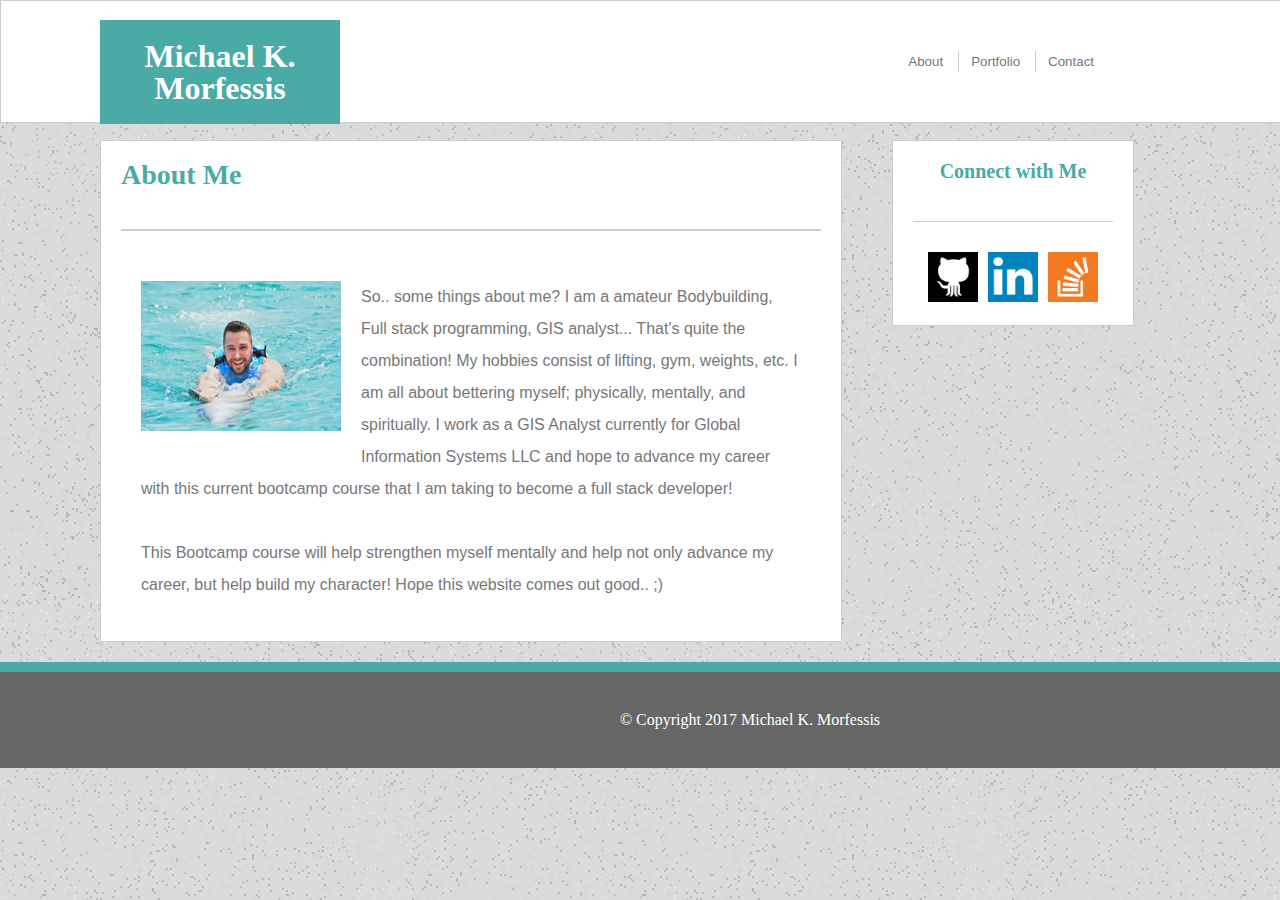
<file: index.html>
<!DOCTYPE html>
<html>

<head>
	<title>About</title>

	<meta name="viewport" content="width=device-width, initial-scale=1.0">
	
	<link rel="stylesheet" type="text/css" href="assets/css/reset.css">
	<link rel="stylesheet" type="text/css" href="assets/css/style.css">


</head>

<body class="oldMoon">

	<div class="wrapper">
		<header class="clear">
			
			<div id="floatleft" class="tealBackground">
				<h1>Michael K. Morfessis</h1>
			</div>

			<div id="floatright">
				<div class="buttonMargin">
					<a href="index.html"><button id="buttonBorder" class="button">About</button></a>
					<a href="portfolio.html"><button id="buttonBorder" class="button">Portfolio</button></a>
					<a href="contact.html"><button class="button">Contact</button></a>
				</div>
			</div>

		</header>
		<br>
		
		<div class="clear">
			<div id="left">
				<h2 class="tealHeadings">About Me</h2>

				
				<div class="clearAbout">
					<p class="imgAbout"><img src="assets/images/me.jpg" width="200" height="150" alt=""></p>
					<p>So.. some things about me? I am a amateur Bodybuilding, Full stack programming, GIS analyst... That's quite the combination! My hobbies consist of lifting, gym, weights, etc. I am all about bettering myself; physically, mentally, and spiritually. I work as a GIS Analyst currently for Global Information Systems LLC and hope to advance my career with this current bootcamp course that I am taking to become a full stack developer!
						<br>
						<br>
						This Bootcamp course will help strengthen myself mentally and help not only advance my career, but help build my character! Hope this website comes out good.. ;)</p>

					</div>

				</div>
				<div id="right">
					
					<h3 class="tealHeadings" id="connectBorder">Connect with Me</h3>
					

					<a href="https://github.com/mkmorfess/" class="connectMargin"><img border="0" alt="Git Hub" src ="assets/images/if_github_401441.png" width="50" height="50"></a>
					
					<a href="https://www.linkedin.com/in/michael-morfessis-11999990/" class="connectMargin"><img border="0" alt="LinkedIn" src ="assets/images/if_linkedin_334668.png" width="50" height="50"></a>

					<a href="https://stackoverflow.com/users/8452787/mike-m" class="connectMargin"><img border="0" alt="StackOverflow" src ="assets/images/if_overflow_334695.png" width="50" height="50"></a>

					<br>
				</div>
			</div>

			<footer>© Copyright 2017 Michael K. Morfessis</footer>
			
		</div>
	</body>

	</html>
</file>
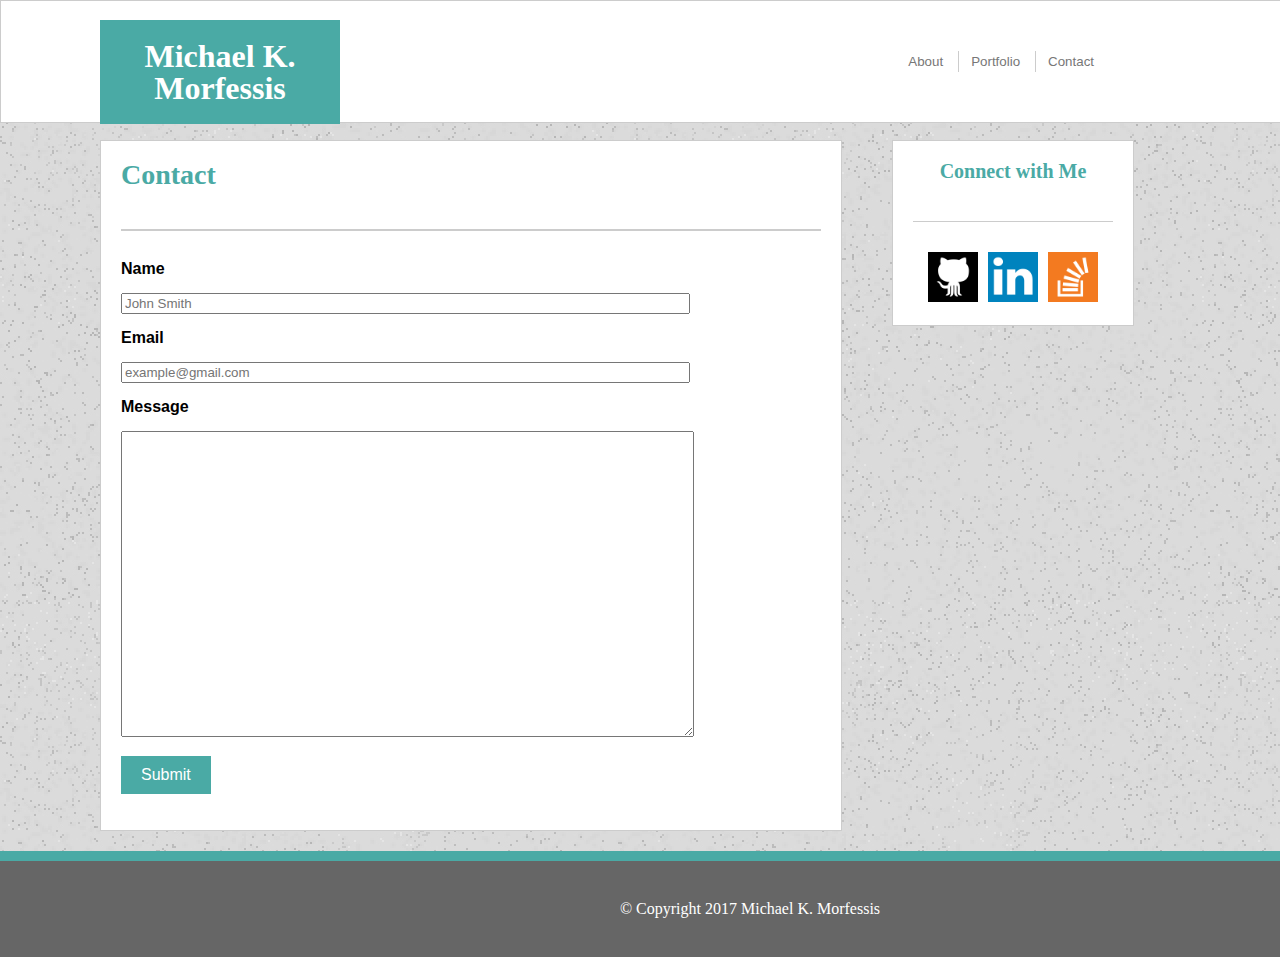
<file: contact.html>
<!DOCTYPE html>
<html>

<head>
	<title>Contact</title>
	<meta name="viewport" content="width=device-width, initial-scale=1.0">

	<link rel="stylesheet" type="text/css" href="assets/css/reset.css">
	<link rel="stylesheet" type="text/css" href="assets/css/style.css">
</head>

<body class="oldMoon">
	<div class="wrapper">

		<header class="clear">

			<div id="floatleft" class="tealBackground">
				<h1>Michael K. Morfessis</h1>
			</div>

			<div id="floatright">
				<div class="buttonMargin">
					<a href="index.html"><button id="buttonBorder" class="button">About</button></a>
					<a href="portfolio.html"><button id="buttonBorder" class="button">Portfolio</button></a>
					<a href="contact.html"><button class="button">Contact</button></a>
				</div>
			</div>

		</header>
		<br>

		<div class="clear">
			<div id="left">
				<h2 class="tealHeadings">Contact</h2>

				<form action="/action_page.php">
					<div class="contactFont">Name</div> <br><input type="text" name="fullname" size="68" maxlength="100" placeholder="John Smith"><br>
					<br>
					<div class="contactFont">Email</div> <br><input type="text" name="email" size="68" maxlength="80" placeholder="example@gmail.com"><br>
					<br>
					<div class="contactFont">Message</div> <br><textarea rows="20" cols="69" name="message" size="68" maxlength="5000"></textarea><br>
					<br><input type="submit" value="Submit" id="submitButton">
				</form>

				<br>
			</div>

			<div id="right">
				
				<h3 class="tealHeadings" id="connectBorder">Connect with Me</h3>


				<a href="https://github.com/mkmorfess/" class="connectMargin"><img border="0" alt="Git Hub" src ="assets/images/if_github_401441.png" width="50" height="50"></a>
				
				<a href="https://www.linkedin.com/in/michael-morfessis-11999990/" class="connectMargin"><img border="0" alt="LinkedIn" src ="assets/images/if_linkedin_334668.png" width="50" height="50"></a>

				<a href="https://stackoverflow.com/users/8452787/mike-m" class="connectMargin"><img border="0" alt="StackOverflow" src ="assets/images/if_overflow_334695.png" width="50" height="50"></a>

				<br>

			</div>
		</div>

		<footer>© Copyright 2017 Michael K. Morfessis</footer>

	</body>

	</html>
</file>
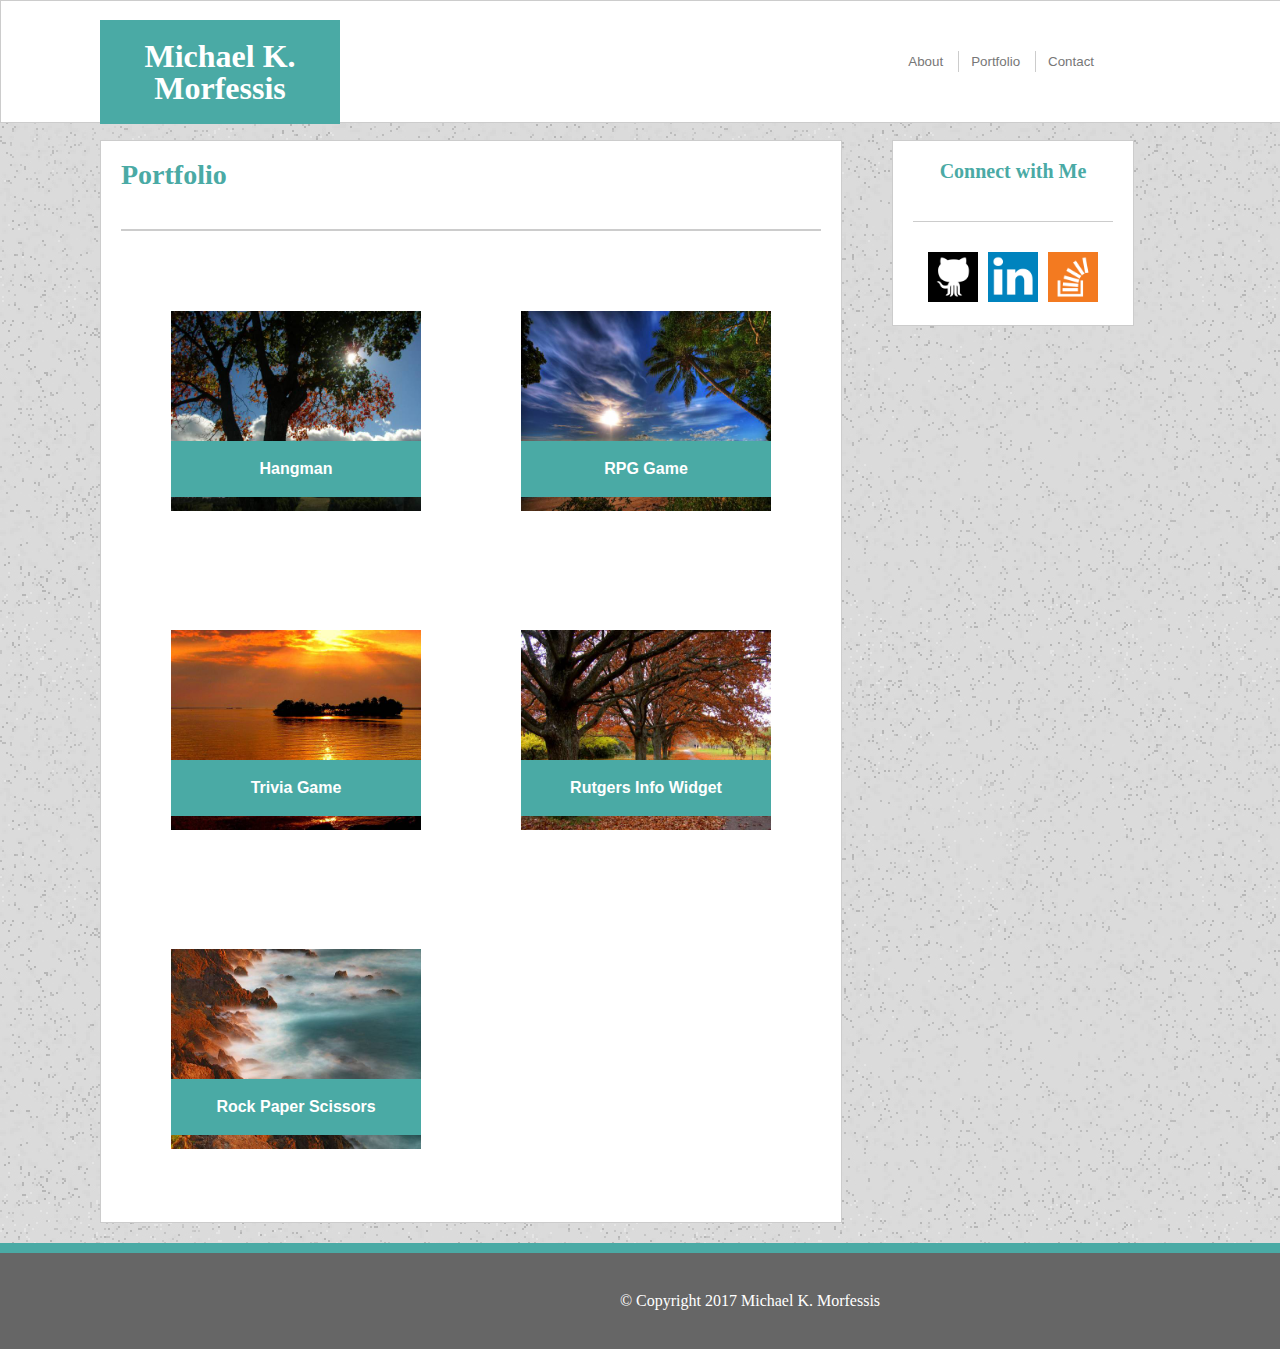
<file: portfolio.html>
<!DOCTYPE html>
<html>

<head>
	<title>Contact</title>
<meta name="viewport" content="width=device-width, initial-scale=1.0">
	
	<link rel="stylesheet" type="text/css" href="assets/css/reset.css">
	<link rel="stylesheet" type="text/css" href="assets/css/style.css">
</head>

<body class="oldMoon">
	<div class="wrapper">
		<header class="clear">

			<div id="floatleft" class="tealBackground">
				<h1>Michael K. Morfessis</h1>
			</div>

			<div id="floatright">
				<div class="buttonMargin">
					<a href="index.html"><button id="buttonBorder" class="button">About</button></a>
					<a href="portfolio.html"><button id="buttonBorder" class="button">Portfolio</button></a>
					<a href="contact.html"><button class="button">Contact</button></a>
				</div>
			</div>

		</header>
		<br>

		<div class="clear">
			<div id="left">
				<h2 class="tealHeadings">Portfolio</h2>

				

				
				<div class="clear">
					<div class="image">

						<a href="assets/images/tree.jpg" class="portfolioLayout"><img border="0" alt="Hangman" src="assets/images/tree.jpg" width="250" height="200">

							<h4 id="hangman">Hangman</h4></a>

						</div>

						<div class="image">
							<a href="assets/images/paradise.jpg"  class="portfolioLayout" class="imageText"><img border="0" alt="RPG Game" src="assets/images/paradise.jpg" width="250" height="200">

								<h4 id="rpgGame">RPG Game</h4></a>
							</div>
						</div>

						<br>
						
						<div class="clear">
							<div class="image">
								<a href="assets/images/beach.jpg" class="portfolioLayout"><img border="0" alt="Trivia Game" src="assets/images/beach.jpg" width="250" height="200">
									<h4 id="triviaGame">Trivia Game</h4>
								</a>
							</div>
							<div class="image">
								<a href="assets/images/autumn.jpg" class="portfolioLayout"><img border="0" alt="Rutgers Info Widget" src="assets/images/autumn.jpg" width="250" height="200">

									<h4 id="rutgersInfoWidget">Rutgers Info Widget</h4></a>
								</div>
							</div>

							<br>
							<div class="image">
								<a href="assets/images/mountains.jpg" class="portfolioLayout"><img border="0" alt="Rock Paper Scissors" src="assets/images/mountains.jpg" width="250" height="200">

									<h4 id="RockPaperScissors">Rock Paper Scissors</h4></a>
								</div>
								

							</div>
							

							<div id="right">
								
								<h3 class="tealHeadings" id="connectBorder">Connect with Me</h3>

								<a href="https://github.com/mkmorfess/" class="connectMargin"><img border="0" alt="Git Hub" src ="assets/images/if_github_401441.png" width="50" height="50"></a>
								
								<a href="https://www.linkedin.com/in/michael-morfessis-11999990/" class="connectMargin"><img border="0" alt="LinkedIn" src ="assets/images/if_linkedin_334668.png" width="50" height="50"></a>

								<a href="https://stackoverflow.com/users/8452787/mike-m" class="connectMargin"><img border="0" alt="StackOverflow" src ="assets/images/if_overflow_334695.png" width="50" height="50"></a>

								<br>

							</div>
						</div>


						<footer class="mainFooter">© Copyright 2017 Michael K. Morfessis</footer>
						
					</body>

					</html>
</file>
<file: assets/css/style.css>
#floatleft {
	float: left;
	padding: 20px;
	margin-left: 100px;
	margin-top: 20px;
	width: 200px;
	text-align: center;
	font-family: 'Georgia', Times, Times New Roman, serif;
	font-size: 32px;
	font-weight: bold;
}

#floatright {
	
	padding: 50px;
	padding-right: 0px;
	margin-top: 0px;
	margin-left: 0px;
	margin-right: -50px;
	background: #fff;
	text-align: right;
	border: 1px #cccccc solid;
	

	
}

#left {
	width: 700px;
	float: left;
	background-color: #fff;
	padding: 20px;
	margin-left: 100px;
	position: relative;
	border: 1px #cccccc solid;
}

#right {
	width: 200px;
	float: left;
	background-color: #fff;
	padding: 20px;
	margin-left: 50px;
	text-align: center;
	border: 1px #cccccc solid;
}

.clear::after {
	content: "";
	display: block;
	clear: both;
	overflow: auto;
}

.tealBackground {
	background-color: #4aaaa5;

}

.tealHeadings {
	margin-bottom: 30px;
	color: #4aaaa5;
	font-family: 'Georgia', Times, Times New Roman, serif;
	font-weight: bold;
	padding-bottom: 40px;
	border-bottom: #cccccc 2px solid;
}

#connectBorder {
	border-bottom: #cccccc 1px solid;
}

/*
.mainHeader {
	background-color: #ffffff;
	border-color: #cccccc;
	border-bottom-width: 2px;
	border-top-width: 0px;
	border-right-width: 0px;
	border-left-width: 0px;
	border-style: solid;
	
}
*/
h1 {
	color: white;
	
}

h2 {
	font-size: 28px;
}
h3 {
	font-size: 20px;
}


.connectMargin {
	margin: 3px;
}

footer {
	width: 100%;
	text-align: center;
	background: #666;
	padding: 40px;
	margin-top: 20px;
	border-top: 10px #4aaaa5 solid;
	margin-left: -10px;
	color: white;

}


p {
	font-family: 'Arial', 'Helvetica Neue', Helvetica, sans-serif;
	color: #777777;
	line-height: 2em;
	padding: 20px;
}

.imgAbout {
	float: left;
}

.clearAbout {
	clear: left;
}

/*
.mainFooter {
	background-color: #666666;
	font-family: 'Arial', 'Helvetica Neue', Helvetica, sans-serif;

} 

.mainContent {
	background: #ffffff
	border-color: #dddddd;
	border-width: 1px;
	border-style: solid;
	font-family: 'Arial', 'Helvetica Neue', Helvetica, sans-serif
}

.sidebarContent {
	background: #ffffff
	border-color: #dddddd;
	border-width: 1px;
	border-style: solid;
	font-family: 'Arial', 'Helvetica Neue', Helvetica, sans-serif
}

.entireContent {
	width: 960px;
}

.mainContent {
	width: 650px;
}

.sideBar {
	width: 270px;
}

*/
.oldMoon {
	background-image: url(../images/oldmoon.jpg);
}

.buttonMargin {
	margin-right: 375px;
}

.button
	{
		background-color: #fff;
		padding: 3px;
		padding-right: 15px;
		border: 0px #fff;
		font-family: 'Arial', 'Helvetica Neue', Helvetica, sans-serif;
		color: #777777;
		margin-right: 5px;
	}


#buttonBorder {
	border-right: 1px #cccccc solid;
}

.portfolioLayout {
	float: left;
	margin: 50px;
}

.image { 
   position: relative; 
   width: 100%; 
}

#hangman { 
   position: absolute; 
   top: 180px;
   left: 50px; 
   width: 210px;
   color: #ffffff;
   background: #4aaaa5;
   padding: 20px;
   text-align: center;
   font-family: 'Arial', 'Helvetica Neue', Helvetica, sans-serif;
   font-weight: bold;
}

#rpgGame { 
   position: absolute; 
   top: 180px;
   left: 400px; 
   width: 210px;
   color: #ffffff;
   background: #4aaaa5;
   padding: 20px;
   text-align: center;
   font-family: 'Arial', 'Helvetica Neue', Helvetica, sans-serif;
   font-weight: bold;
}

#triviaGame { 
   position: absolute; 
   top: 180px;
   left: 50px; 
   width: 210px;
   color: #ffffff;
   background: #4aaaa5;
   padding: 20px;
   text-align: center;
   font-family: 'Arial', 'Helvetica Neue', Helvetica, sans-serif;
   font-weight: bold;
}

#rutgersInfoWidget { 
   position: absolute; 
   top: 180px;
   left: 400px; 
   width: 210px;
   color: #ffffff;
   background: #4aaaa5;
   padding: 20px;
   text-align: center;
   font-family: 'Arial', 'Helvetica Neue', Helvetica, sans-serif;
   font-weight: bold;
}

#RockPaperScissors { 
   position: absolute; 
   top: 180px;
   left: 50px; 
   width: 210px;
   color: #ffffff;
   background: #4aaaa5;
   padding: 20px;
   text-align: center;
   font-family: 'Arial', 'Helvetica Neue', Helvetica, sans-serif;
   font-weight: bold;
}

#submitButton {
	background-color: #4aaaa5;
	color: #ffffff;
	border: none;
	padding: 10px 20px;
    text-align: center;
    text-decoration: none;
    display: inline-block;
    font-family: 'Arial', 'Helvetica Neue', Helvetica, sans-serif;
    font-size: 16px
}

.contactFont {
	font-family: 'Arial', 'Helvetica Neue', Helvetica, sans-serif;
	font-weight: bold;
}

.wrapper {
  width: 1440px;

}

@media screen and (max-width: 980px) {

	.wrapper {
    width: 850px;
 }


 	#floatleft {
 		margin-left: 30px;
 	}

 	#floatright {
 		margin-right: 50px;
 	}

 	#left {
 		width: 450px;
 		margin-left: 30px;
 	}

 	#right {
 		width: 180px;
 		margin-left: 20px;
 	}

 	.image {
 		margin-left: 40px;
 	}

 	#rpgGame {
		position: absolute;
		top: 480px;
		left: 50px;

	}

	#rutgersInfoWidget {
		position: absolute;
		top: 480px;
		left: 50px;
	}

	.buttonMargin {
		margin-right: 40px;
	}

}

@media screen and (max-width: 768px) {

	.wrapper {
		width:750px;
	}

	#floatleft {
		margin-left: 40px;
	}

	#floatright {
		margin-right: 100px;
		padding: 50px;
	
}
	#left {
 		width:550px;
 		margin-left: 40px;
 	}

 	#right {
 		width:550px;
 		margin-left: 40px;
 		margin-top: 10px;
 	}
 	.image {
 		margin-left: 100px;
 	}

 	footer {
 		width:550px;
 		margin-left: 20px;
 	}

 	.buttonMargin {
		margin-right: 0px;
}

  }



@media screen and (max-width: 640px) {

	.wrapper {
    width: 600px;
  }

   #floatleft {
   	width: 550px;
   	margin-left: 40px;
   	margin-top: 10px;
   }

	#floatright {
		width: 550px;
		margin-left: 40px;
		padding: 20px;
		clear: both;
		text-align: center;
	}

 	#left {
 		width:550px;
 		margin-left: 40px;
 	}

 	#right {
 		width:550px;
 		margin-left: 40px;
 		margin-top: 10px;
 	}

 	footer {
 		width:100%;
 	}

 	.buttonMargin {
		margin-right: 0px;
}

	.image {
		margin-left: 100px;
	}
		
	#rpgGame {
		position: absolute;
		top: 480px;

	}

	#rutgersInfoWidget {
		position: absolute;
		top: 480px;
	}

	.button {
		padding-left: 50px;
		padding-right: 50px;
	}
}
</file>
